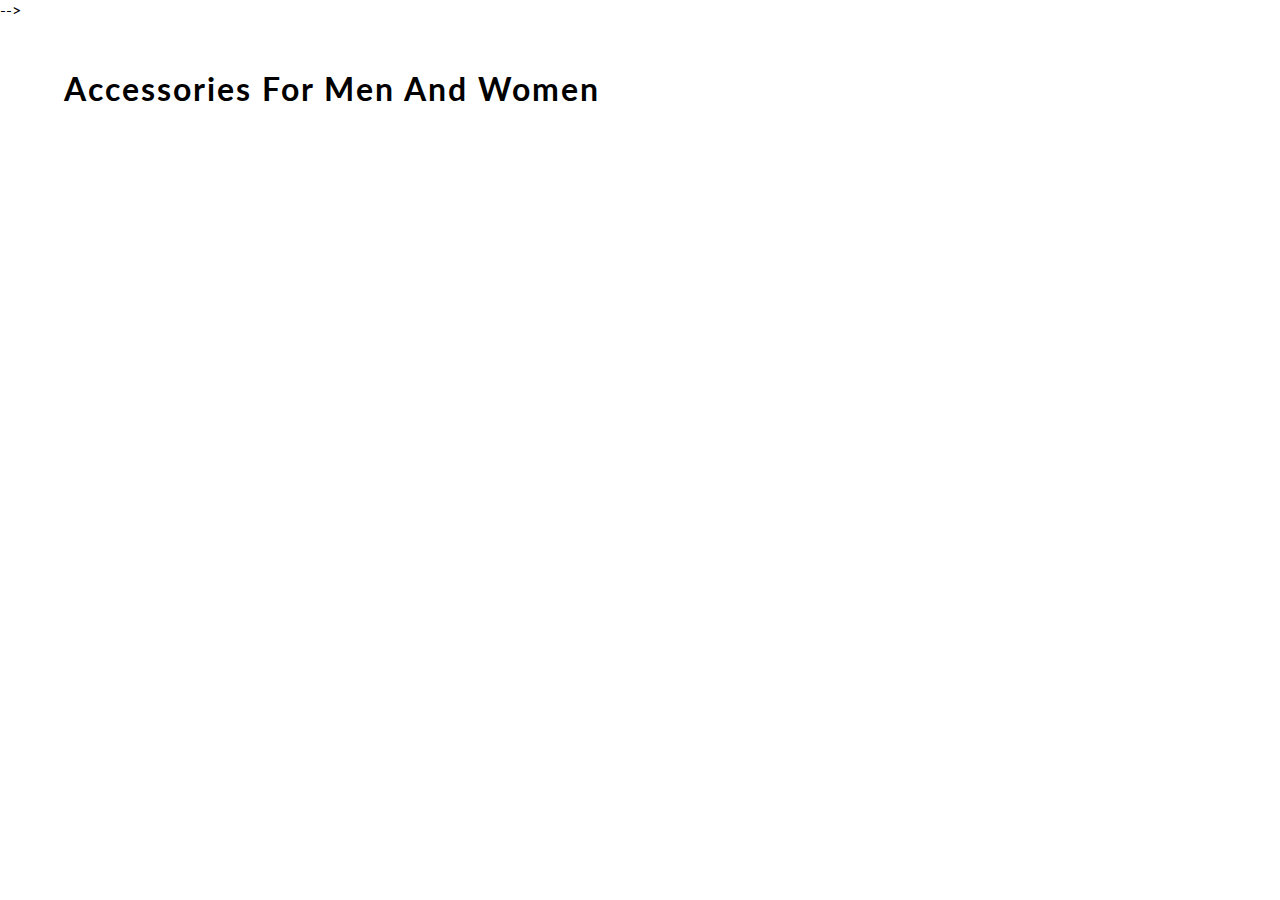
<file: content.html>
<!DOCTYPE html>
<html lang="en">
<head>
    <meta charset="UTF-8">
    <meta name="viewport" content="width=device-width, initial-scale=1.0">
    <meta http-equiv="X-UA-Compatible" content="ie=edge">
    <title> CONTENT | E-COMMERCE WEBSITE BY EDYODA </title>
    <link href="https://fonts.googleapis.com/css?family=Lato&display=swap" rel="stylesheet">
    <!-- favicon -->
    <link rel="icon" href="https://yt3.ggpht.com/a/AGF-l78km1YyNXmF0r3-0CycCA0HLA_i6zYn_8NZEg=s900-c-k-c0xffffffff-no-rj-mo" type="image/gif" sizes="16x16">

    <link rel="stylesheet" href="css/content.css">

</head>
<body>
    <div id="mainContainer">

        <!-- <h1> clothing for men and women </h1>
        <div id="containerClothing">
            <!-- JS rendered code -->
        </div> -->

        <h1> accessories for men and women </h1>
        <div id="containerAccessories">
            <!-- JS rendered code -->
        </div>
    </div>
</body>
<script src="content.js"></script>
</html>
</file>
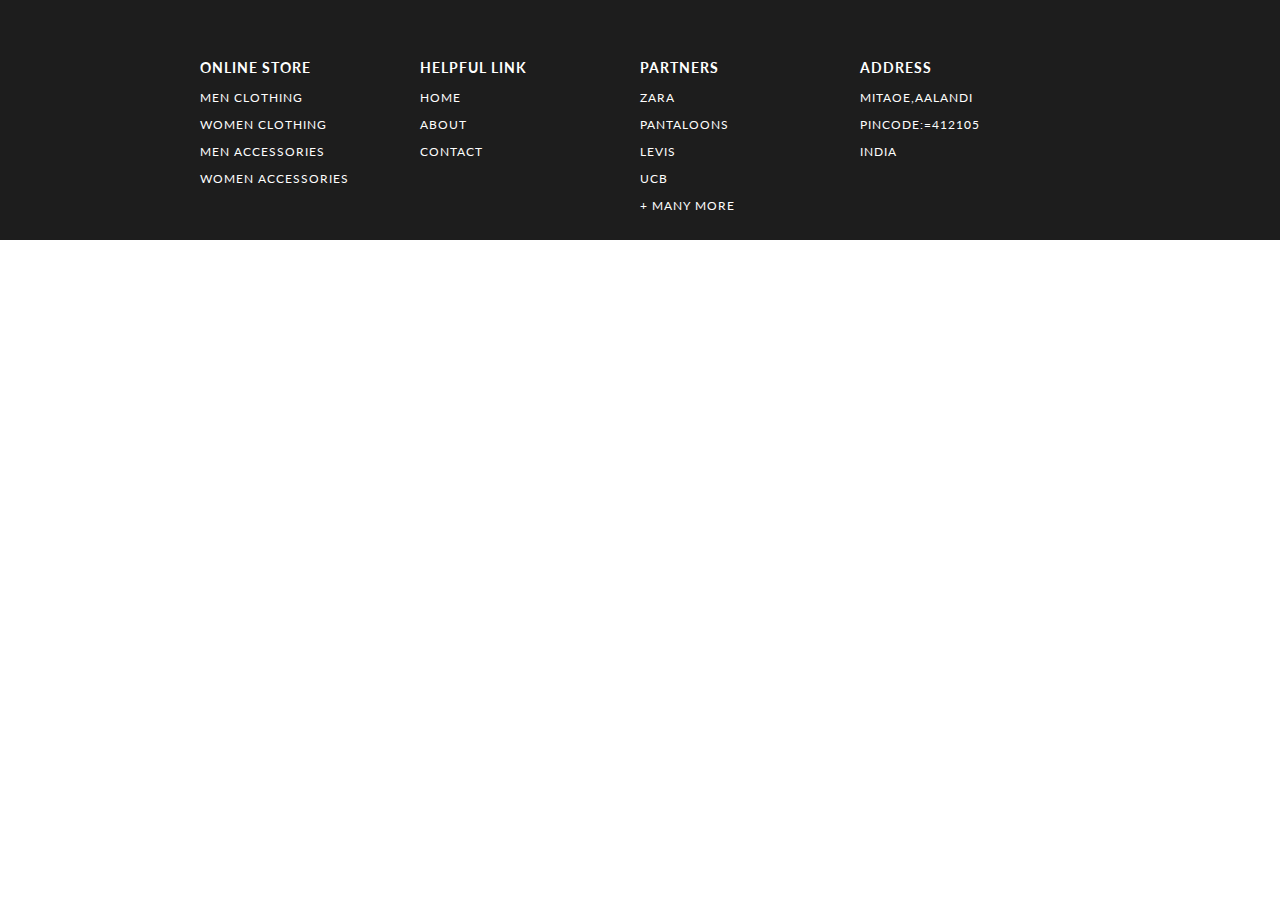
<file: footer.html>
<!DOCTYPE html>
<html lang="en">
<head>
    <meta charset="UTF-8">
    <meta name="viewport" content="width=device-width, initial-scale=1.0">
    <meta http-equiv="X-UA-Compatible" content="ie=edge">
    <title> FOOTER | E-COMMERCE WEBSITE BY EDYODA </title>
    <!-- EXTERNAL LINKS -->
    <link href="https://fonts.googleapis.com/css?family=Source+Sans+Pro:300,400" rel="stylesheet">
    <link href="https://fonts.googleapis.com/css?family=Lato&display=swap" rel="stylesheet">
    <link rel="stylesheet" href="css/footer.css">
</head>

<body>
    <footer>
        <section>    
            <div id="containerFooter">
                
                <div id="webFooter">
                    <h3> online store </h3>
                    <p> men clothing </p>
                    <p> women clothing </p>
                    <p> men accessories </p>
                    <p> women accessories </p>
                </div>
                <div id="webFooter">
                    <h3> helpful link </h3>
                    <p> home </p>
                    <p> about </p>
                    <p> contact </p>
                </div>
                <div id="webFooter">
                    <h3> partners </h3>
                    <p> zara </p>
                    <p> pantaloons </p>
                    <p> levis </p>
                    <p> ucb </p>
                    <p> + many more </p>
                </div>
                <div id="webFooter">
                    <h3> address </h3>
                    <p>MITAOE,Aalandi</p>
                    <p> Pincode:=412105</p>
                    <!-- <p> la - 902722 </p> -->
                    <p> India</p>
                </div>
            </div>
        </section>

    </footer>

</body>
</html>
</file>
<file: css/content.css>
body
{
    margin: 0;
    font-family: 'Lato', sans-serif;
}
h1
{
    width: 90%;
    margin: auto;
    padding: 50px 0;
    letter-spacing: 2px;
    font-weight: 700;
    text-transform: capitalize;
}
#containerClothing, #containerAccessories
{
    display: grid;
    grid-gap: 70px 20px;
    grid-template-columns: repeat(5, 1fr);
    width: 90%;
    margin: auto;
    padding-bottom: 40px;
}
#box 
{
    width: 100%;
    background-color: white;
    align-content: center;
    border-radius: 10px;
    box-shadow: 1px 2px 6px 2px rgb(219, 219, 219);
}
#box:hover
{
    box-shadow: 1px 6px 3px 0 rgb(185, 185, 185);
}
#containerClothing img
{
    width: 100%;
    border-top-left-radius: 10px;
    border-top-right-radius: 10px;
}
#containerAccessories img
{
    width: 100%;
    border-top-left-radius: 10px;
    border-top-right-radius: 10px;
}
#details
{
    padding: 0 15px;
    text-transform: capitalize;
}
#box a 
{
    text-decoration: none;
    color: rgb(29, 29, 29);
}
h3
{
    font-size: 16px;
}
h4
{
    font-weight: 100;
}
h2
{
    color: rgb(3, 94, 94);
}

/* ----------------------------- MEDIA QUERY --------------------------- */

@media(max-width: 1070px)
{
    h1
    {
        font-size: 25px;
    }
    #containerClothing, #containerAccessories
    {
        width: 95%;
        grid-gap: 10px;
    }
}
@media(max-width: 850px)
{
    h1 
    {
        width: 80%;
    }
    #containerClothing, #containerAccessories
    {
        display: grid;
        grid-gap: 70px 20px;
        grid-template-columns: repeat(3, 1fr);
        width: 80%;
    }    
}
@media(max-width: 650px)
{
    h1
    {
        font-size: 20px;
    }
    h1 
    {
        width: 90%;
    }
    #containerClothing, #containerAccessories
    {
        width: 90%;
    }
}
@media(max-width: 600px)
{
    h1 
    {
        width: 70%;
    }
    #containerClothing, #containerAccessories
    {
        width: 70%;
    }
}
@media(max-width: 505px)
{
    h1 
    {
        width: 80%;
    }
    #containerClothing, #containerAccessories
    {
        width: 80%;
        grid-template-columns: repeat(2, 1fr);
    }
}
</file>
<file: css/footer.css>
body
{
    margin: 0;
    font-family: 'Lato', sans-serif;
}

#containerFooter
{
    width: 100%;
    background-color: rgb(29, 29, 29);
    color: white;
    letter-spacing: 1px;
    display: grid;
    grid-template-columns: repeat(4, 1fr);
    text-transform: uppercase;
    font-size: 15px;
    padding: 15px 300px;
    box-sizing: border-box;
}
#containerFooter h3:hover, #containerFooter p:hover
{
    color: lightslategray;
    cursor: pointer;
}
#webFooter
{
    padding-top: 30px;
    font-size: 12px;
}
#credit 
{
    width: 100%;
    margin: auto;
    padding: 20px 0;
    text-align: center;
    background-color: rgb(29, 29, 29);
    color: white;
    font-size: 11px;
    letter-spacing: 1px;
}

#credit a
{
    color: white;
    text-decoration: none;
    position: relative;
}
#credit a::after
{
content: "";
background: white;
mix-blend-mode: exclusion;
width: calc(100% + 18px);
height: 0;
position: absolute;
bottom: -4px;
left: -10px;
transition: all .3s cubic-bezier(0.445, 0.05, 0.55, 0.95);
}
#credit a:hover::after
{
    height: calc(100% + 8px)
}

/* ----------------------------- MEDIA QUERY --------------------------- */

@media(max-width: 1350px)
{
    #containerFooter
    {
        padding: 15px 200px;
    }
}
@media(max-width: 1166px)
{
    #containerFooter
    {
        padding: 15px 100px;
    }
}
@media(max-width: 950px)
{
    #containerFooter
    {
        padding: 15px 50px;
    }
}
@media(max-width: 850px)
{
    #containerFooter
    {
        font-size: 13px;
    }
    #webFooter
    {
        font-size: 10px;
    }
}
@media(max-width: 750px)
{
    #containerFooter
    {
        display: grid;
        grid-template-columns: 1fr 1fr;
        padding: 15px 100px;
    }
    #webFooter
    {
        padding: 15px 20px;
    }
}
@media(max-width: 540px)
{
    #containerFooter
    {
        padding: 0 25px;
    }
}
</file>
